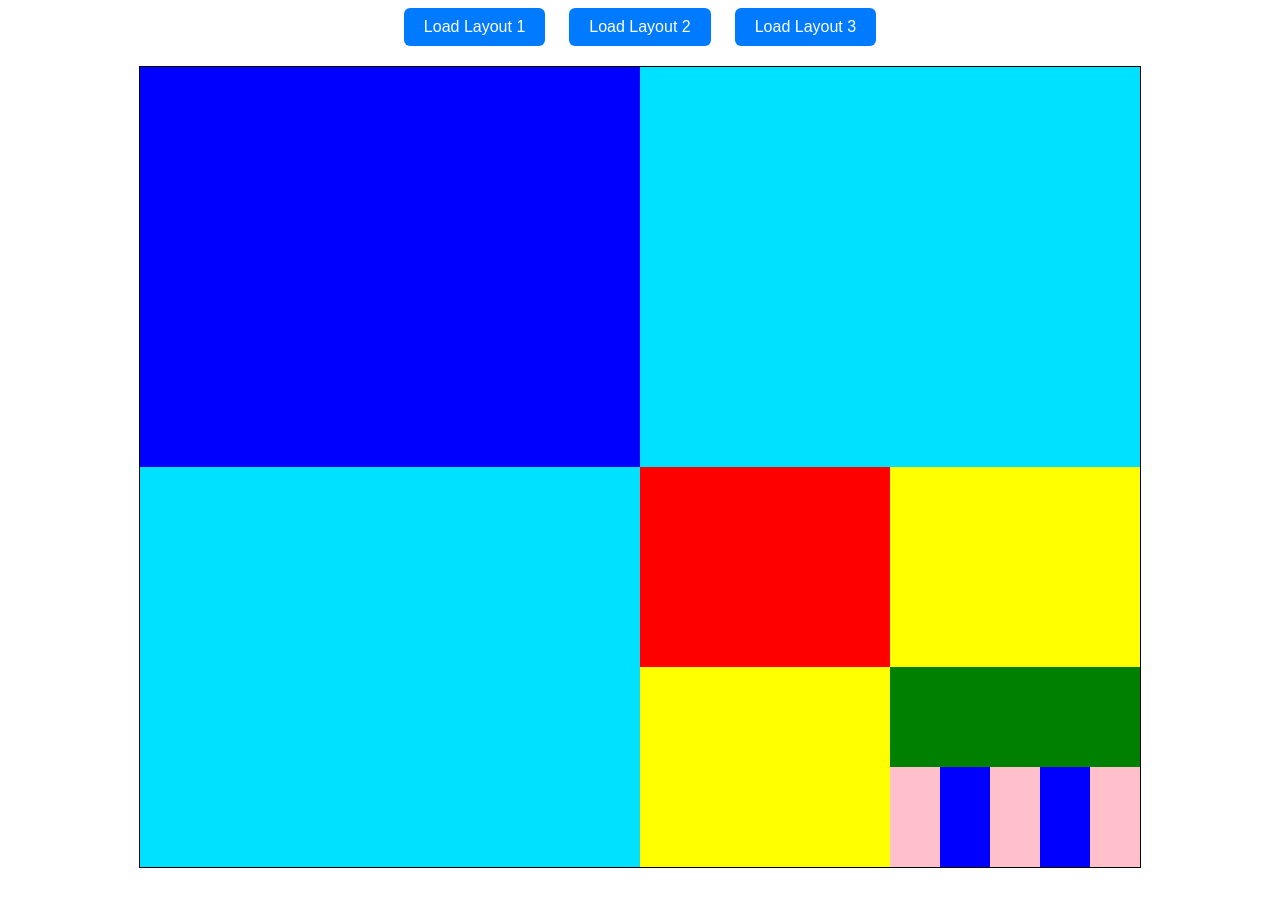
<file: assignments/MrBrijeshWebdevelopment/index.html>
<!DOCTYPE html>
<html lang="en">

<head>
  <meta charset="UTF-8">
  <title>Tecresearch Portal</title>
  <link rel="stylesheet" href="styles.css">
</head>

<body>

  <div class="tr-center-wrapper">
    <div class="tr-button-container">
      <button class="tr-button" onclick="loadLayout('layout1.html')">Load Layout 1</button>
      <button class="tr-button" onclick="loadLayout('layout2.html')">Load Layout 2</button>
      <button class="tr-button" onclick="loadLayout('layout3.html')">Load Layout 3</button>
    </div>

    <div id="layoutContainer" class="tr-layout-container">
      <!-- layout1.html will be loaded here by default -->
    </div>
  </div>

  <script>
    function loadLayout(file) {
      fetch(file)
        .then(response => response.text())
        .then(html => {
          document.getElementById('layoutContainer').innerHTML = html;
          window.scrollTo({
            top: document.getElementById('layoutContainer').offsetTop,
            behavior: 'smooth'
          });
        })
        .catch(err => {
          document.getElementById('layoutContainer').innerHTML = "<p style='color:red;'>Error loading layout.</p>";
          console.error(err);
        });
    }

    // Load layout1.html by default on page load
    window.onload = function () {
      loadLayout('layout1.html');
    }
  </script>

</body>

</html>
</file>
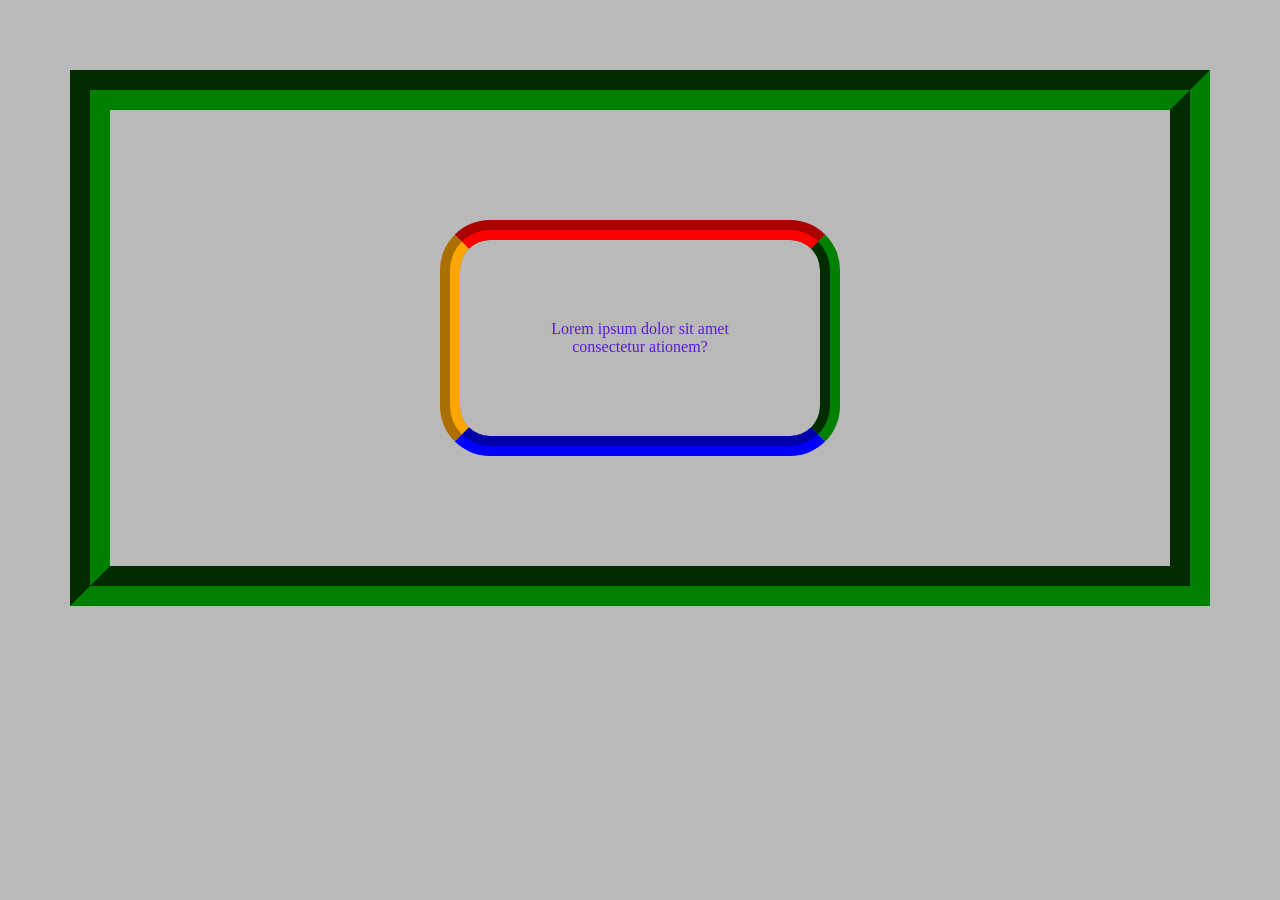
<file: 02-css/01-core-css/01-basics/02-css-box-model/index.html>
<!DOCTYPE html>
<html lang="en">
<head>
    <meta charset="UTF-8">
    <meta name="viewport" content="width=device-width, initial-scale=1.0">
    <title>CSS Box Model</title>
    <link rel="stylesheet" href="styles.css">
    <!--Internal CSS-->
</head>
<body>
    <center>
        <div id="root">
        </P>Lorem ipsum dolor sit amet consectetur ationem?</P>
      </div>
    </center>
   
</body>
</html>
</file>
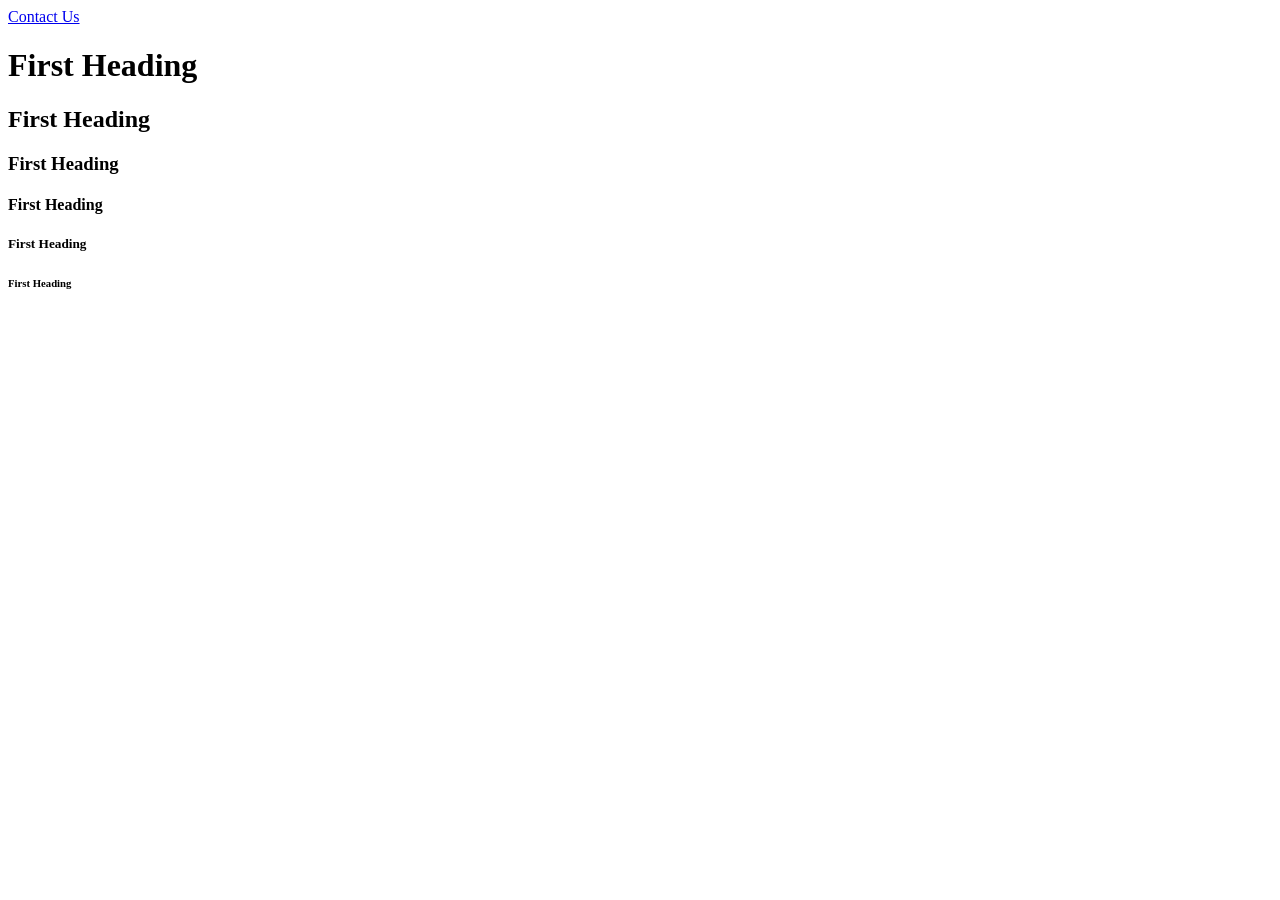
<file: 01-html/01-basics/01-first-document-structure.html>
<html>
  <head>
	<meta decription="This is my first website"/>
	<title>First website</title>
	<style>

	/*
	csscode
	*/

	</style>
<!-- <base href="https://www.example.com/"> -->
  </head> 
  <body>
 <a href="contact.html">Contact Us</a>
	<h1>First Heading</h1>
	<h2>First Heading</h2>
	<h3>First Heading</h3>
	<h4>First Heading</h4>
	<h5>First Heading</h5>
	<h6>First Heading</h6>

  </body>	
</html>
</file>
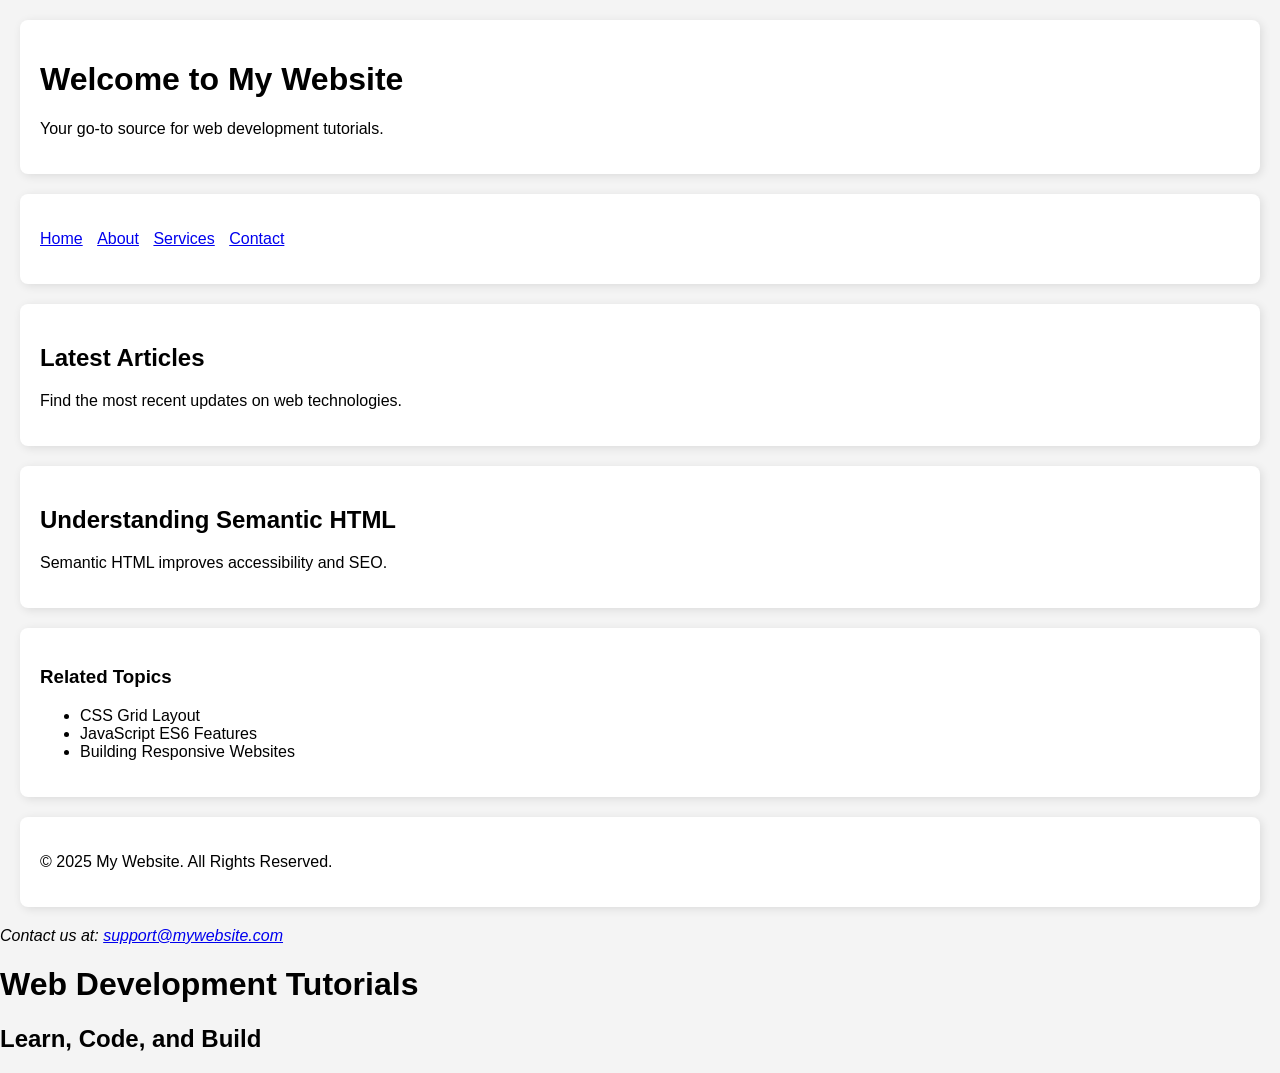
<file: 01-html/01-basics/03-section-tags.html>
<!DOCTYPE html>
<html lang="en">
<head>
    <meta charset="UTF-8">
    <meta name="viewport" content="width=device-width, initial-scale=1.0">
    <meta name="description" content="Example of Sectioning Tags in HTML">
    <meta name="keywords" content="HTML, Sectioning Tags, Semantic Elements">
    <meta name="author" content="John Doe">
    <title>Sectioning Tags Example</title>

    <style>
        body {
            font-family: Arial, sans-serif;
            margin: 0;
            padding: 0;
            background-color: #f4f4f4;
        }
        header, nav, section, article, aside, footer {
            margin: 20px;
            padding: 20px;
            background: white;
            border-radius: 8px;
            box-shadow: 2px 2px 10px rgba(0, 0, 0, 0.1);
        }
        nav ul {
            list-style-type: none;
            padding: 0;
        }
        nav ul li {
            display: inline;
            margin-right: 10px;
        }
        address {
            font-style: italic;
        }
    </style>
</head>
<body>

    <!-- <header>: Represents the introductory section of a webpage or a section -->
    <header>
        <h1>Welcome to My Website</h1>
        <p>Your go-to source for web development tutorials.</p>
    </header>

    <!-- <nav>: Defines a navigation menu containing links -->
    <nav>
        <ul>
            <li><a href="#">Home</a></li>
            <li><a href="#">About</a></li>
            <li><a href="#">Services</a></li>
            <li><a href="#">Contact</a></li>
        </ul>
    </nav>

    <!-- <main>: The main content of the document, unique per page -->
    <main>
        <!-- <section>: Represents a thematic grouping of content -->
        <section>
            <h2>Latest Articles</h2>
            <p>Find the most recent updates on web technologies.</p>
        </section>

        <!-- <article>: Represents an independent piece of content -->
        <article>
            <h2>Understanding Semantic HTML</h2>
            <p>Semantic HTML improves accessibility and SEO.</p>
        </article>
    </main>

    <!-- <aside>: Represents additional content related to the main content -->
    <aside>
        <h3>Related Topics</h3>
        <ul>
            <li>CSS Grid Layout</li>
            <li>JavaScript ES6 Features</li>
            <li>Building Responsive Websites</li>
        </ul>
    </aside>

    <!-- <footer>: Represents the footer of a document or section -->
    <footer>
        <p>&copy; 2025 My Website. All Rights Reserved.</p>
    </footer>

    <!-- <address>: Provides contact details -->
    <address>
        Contact us at: <a href="mailto:support@mywebsite.com">support@mywebsite.com</a>
    </address>

    <!-- <hgroup>: Groups related headings -->
    <hgroup>
        <h1>Web Development Tutorials</h1>
        <h2>Learn, Code, and Build</h2>
    </hgroup>

</body>
</html>
</file>
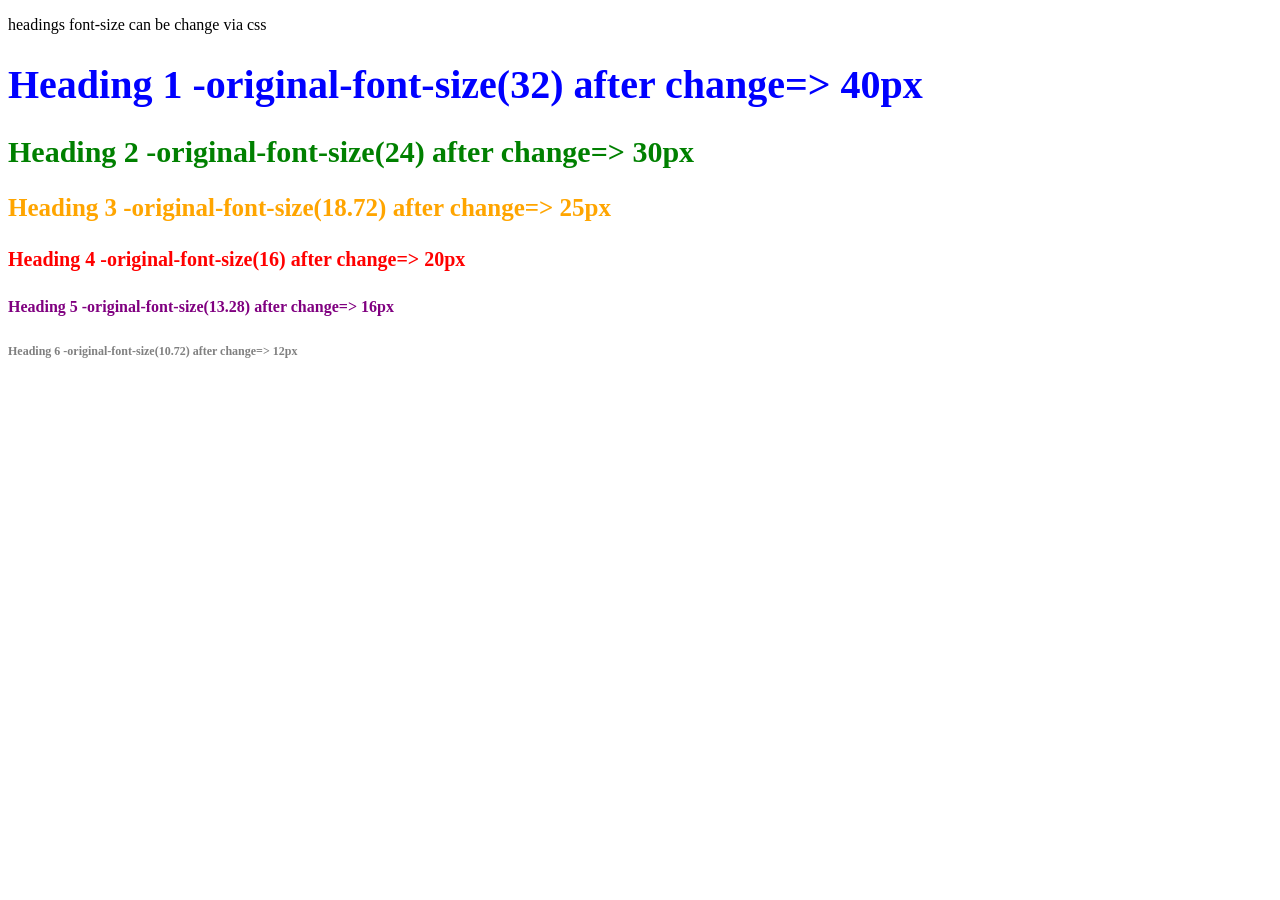
<file: 01-html/01-basics/04-heading-tags.html>
<!DOCTYPE html>
<html lang="en">
<head>
    <meta charset="UTF-8">
    <meta name="viewport" content="width=device-width, initial-scale=1.0">
    <title>Heading Sizes</title>
    <style>
        h1 { font-size: 40px; color: blue; }
        h2 { font-size: 30px; color: green; }
        h3 { font-size: 25px; color: orange; }
        h4 { font-size: 20px; color: red; }
        h5 { font-size: 16px; color: purple; }
        h6 { font-size: 12px; color: gray; }
    </style>
</head>
<body>

   <p>headings font-size can be change via css</p>
    <h1>Heading 1 -original-font-size(32) after change=> 40px </h1>
    <h2>Heading 2 -original-font-size(24) after change=> 30px</h2>
    <h3>Heading 3 -original-font-size(18.72) after change=> 25px</h3>
    <h4>Heading 4 -original-font-size(16) after change=> 20px</h4>
    <h5>Heading 5 -original-font-size(13.28) after change=> 16px</h5>
    <h6>Heading 6 -original-font-size(10.72) after change=> 12px</h6>

</body>
</html>
</file>
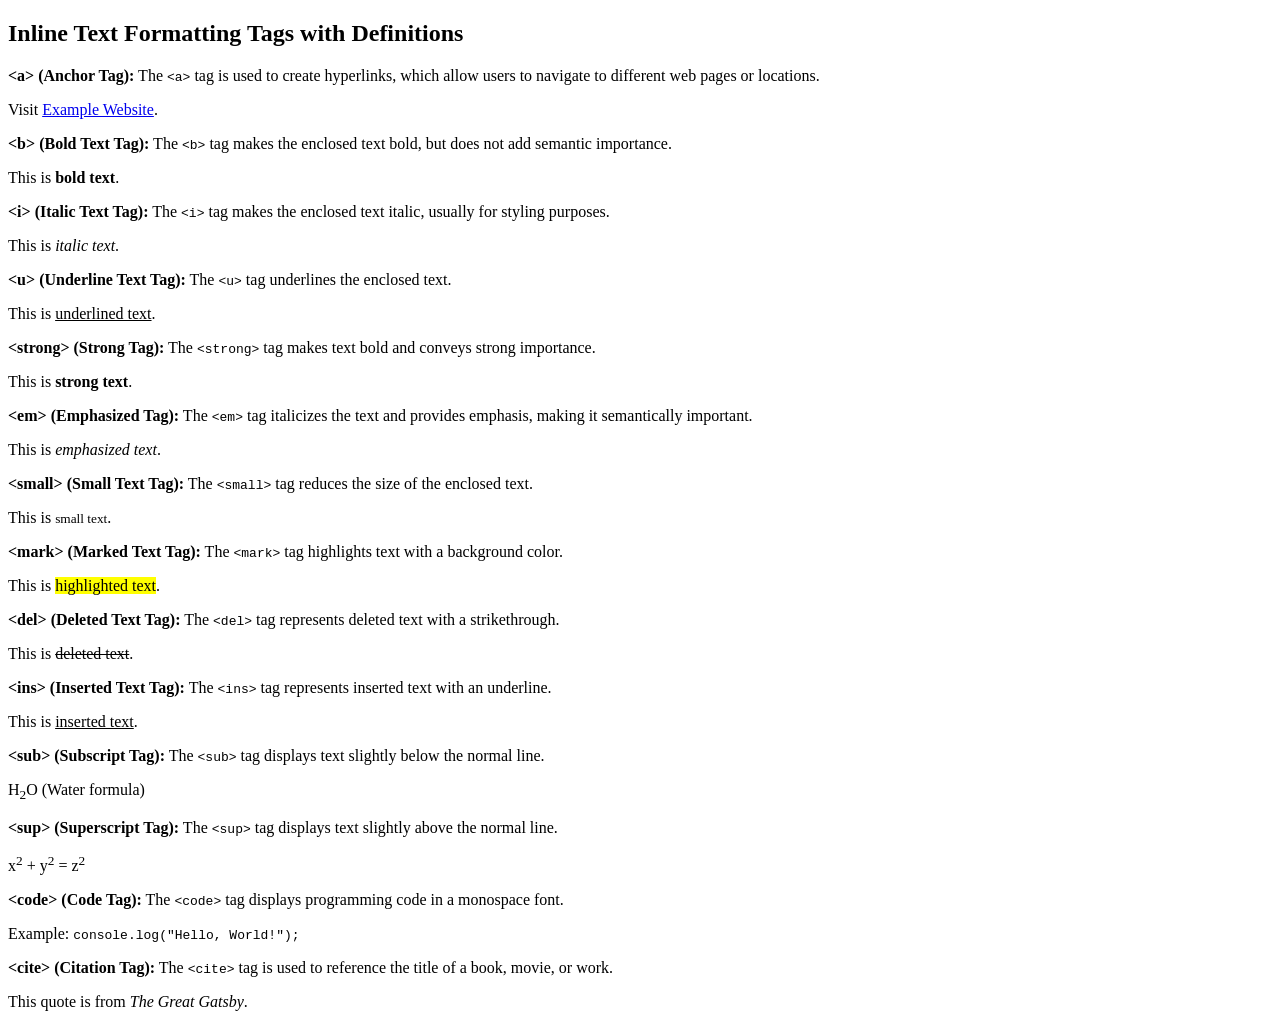
<file: 01-html/01-basics/06-inline-text-formatting.html>
<!DOCTYPE html>
<html lang="en">
<head>
    <meta charset="UTF-8">
    <meta name="viewport" content="width=device-width, initial-scale=1.0">
    <title>Inline Text Formatting Tags with Notes</title>
</head>
<body>

    <h2>Inline Text Formatting Tags with Definitions</h2>

    <!-- Anchor Tag -->
    <p>
        <strong>&lt;a&gt; (Anchor Tag):</strong> The <code>&lt;a&gt;</code> tag is used to create hyperlinks, 
        which allow users to navigate to different web pages or locations.
    </p>
    <p>
        Visit <a href="https://www.example.com" target="_blank">Example Website</a>.
    </p>

    <!-- Bold Text -->
    <p>
        <strong>&lt;b&gt; (Bold Text Tag):</strong> The <code>&lt;b&gt;</code> tag makes the enclosed text bold, 
        but does not add semantic importance.
    </p>
    <p>This is <b>bold text</b>.</p>

    <!-- Italic Text -->
    <p>
        <strong>&lt;i&gt; (Italic Text Tag):</strong> The <code>&lt;i&gt;</code> tag makes the enclosed text italic, 
        usually for styling purposes.
    </p>
    <p>This is <i>italic text</i>.</p>

    <!-- Underlined Text -->
    <p>
        <strong>&lt;u&gt; (Underline Text Tag):</strong> The <code>&lt;u&gt;</code> tag underlines the enclosed text.
    </p>
    <p>This is <u>underlined text</u>.</p>

    <!-- Strong (Bold with Importance) -->
    <p>
        <strong>&lt;strong&gt; (Strong Tag):</strong> The <code>&lt;strong&gt;</code> tag makes text bold 
        and conveys strong importance.
    </p>
    <p>This is <strong>strong text</strong>.</p>

    <!-- Emphasized Text -->
    <p>
        <strong>&lt;em&gt; (Emphasized Tag):</strong> The <code>&lt;em&gt;</code> tag italicizes the text 
        and provides emphasis, making it semantically important.
    </p>
    <p>This is <em>emphasized text</em>.</p>

    <!-- Small Text -->
    <p>
        <strong>&lt;small&gt; (Small Text Tag):</strong> The <code>&lt;small&gt;</code> tag reduces the size 
        of the enclosed text.
    </p>
    <p>This is <small>small text</small>.</p>

    <!-- Marked Text -->
    <p>
        <strong>&lt;mark&gt; (Marked Text Tag):</strong> The <code>&lt;mark&gt;</code> tag highlights text 
        with a background color.
    </p>
    <p>This is <mark>highlighted text</mark>.</p>

    <!-- Deleted Text -->
    <p>
        <strong>&lt;del&gt; (Deleted Text Tag):</strong> The <code>&lt;del&gt;</code> tag represents deleted 
        text with a strikethrough.
    </p>
    <p>This is <del>deleted text</del>.</p>

    <!-- Inserted Text -->
    <p>
        <strong>&lt;ins&gt; (Inserted Text Tag):</strong> The <code>&lt;ins&gt;</code> tag represents inserted 
        text with an underline.
    </p>
    <p>This is <ins>inserted text</ins>.</p>

    <!-- Subscript -->
    <p>
        <strong>&lt;sub&gt; (Subscript Tag):</strong> The <code>&lt;sub&gt;</code> tag displays text slightly 
        below the normal line.
    </p>
    <p>H<sub>2</sub>O (Water formula)</p>

    <!-- Superscript -->
    <p>
        <strong>&lt;sup&gt; (Superscript Tag):</strong> The <code>&lt;sup&gt;</code> tag displays text slightly 
        above the normal line.
    </p>
    <p>x<sup>2</sup> + y<sup>2</sup> = z<sup>2</sup></p>

    <!-- Code Formatting -->
    <p>
        <strong>&lt;code&gt; (Code Tag):</strong> The <code>&lt;code&gt;</code> tag displays programming code 
        in a monospace font.
    </p>
    <p>Example: <code>console.log("Hello, World!");</code></p>

    <!-- Citation -->
    <p>
        <strong>&lt;cite&gt; (Citation Tag):</strong> The <code>&lt;cite&gt;</code> tag is used to reference 
        the title of a book, movie, or work.
    </p>
    <p>This quote is from <cite>The Great Gatsby</cite>.</p>

</body>
</html>
</file>
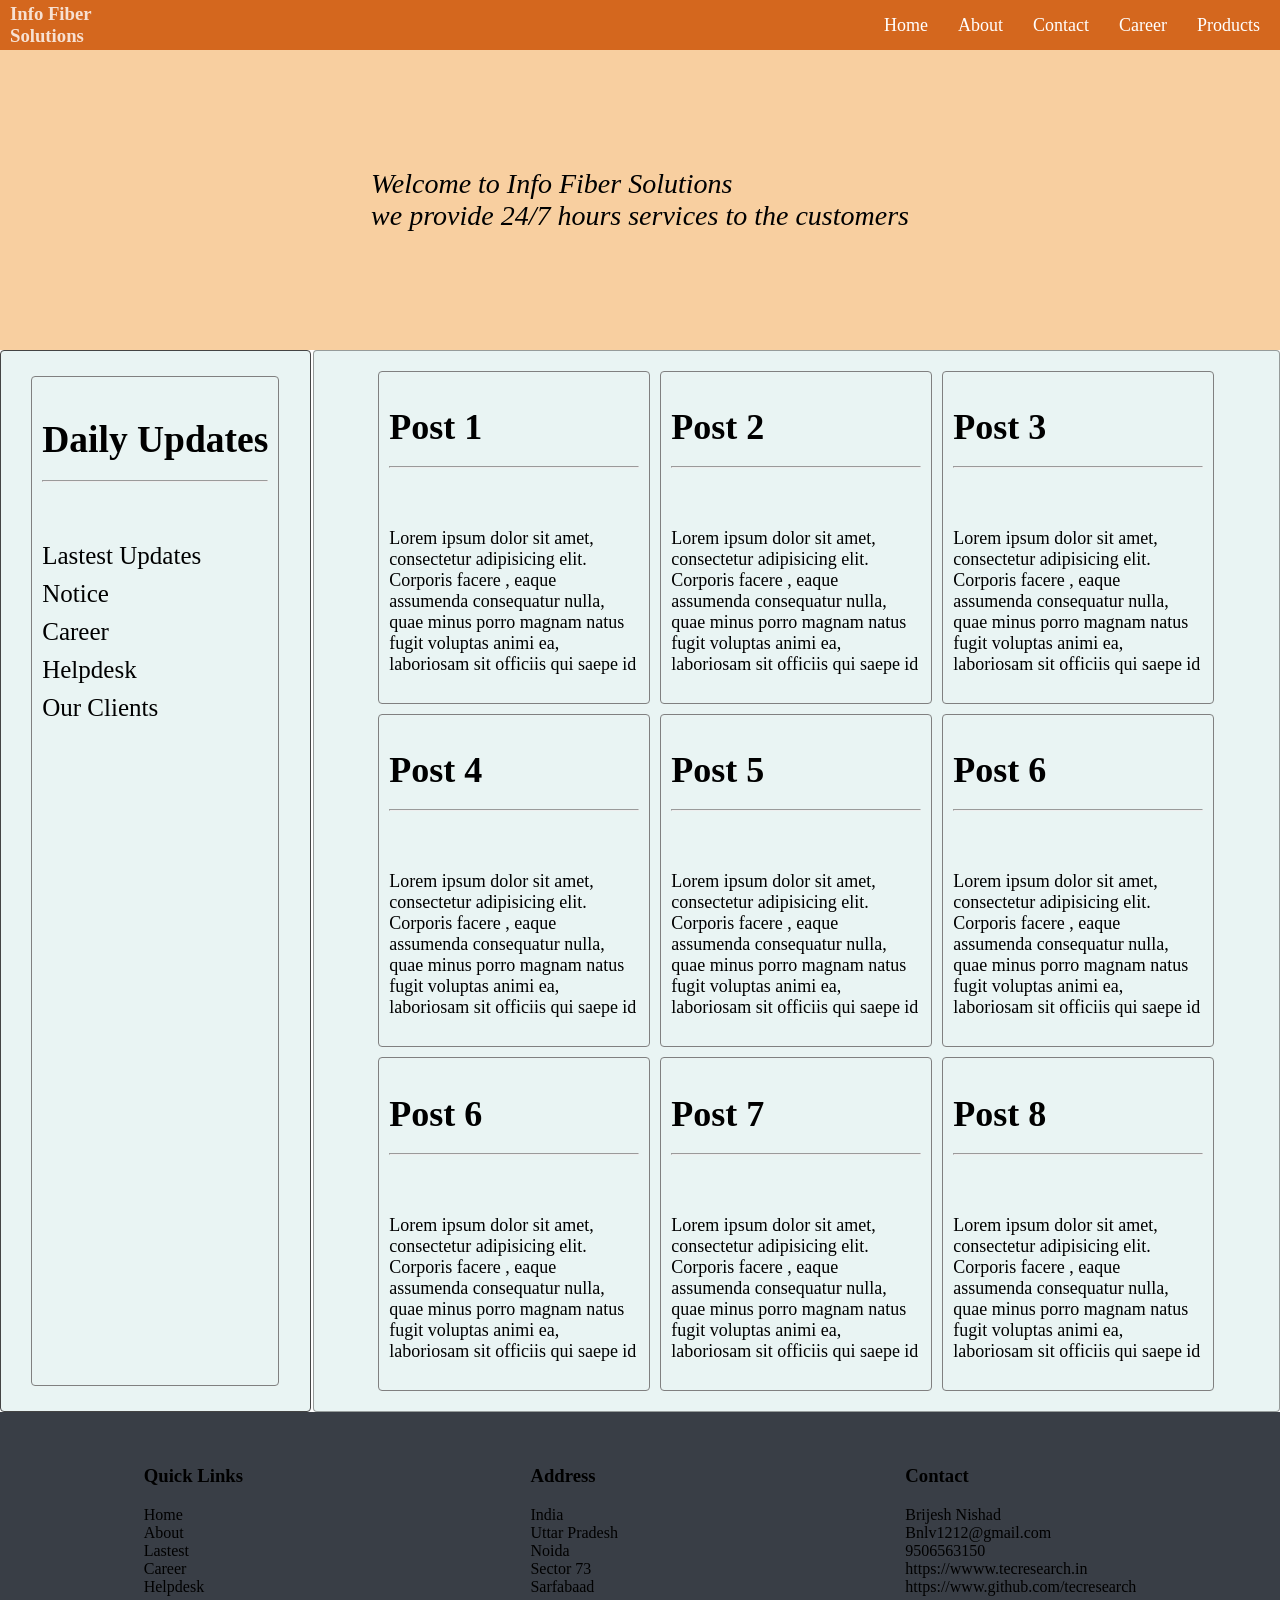
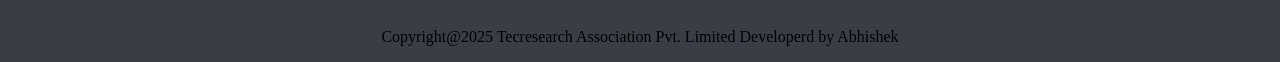
<file: 01-html/01-basics/web-layout-project.html>
<!DOCTYPE html>
<html lang="en">

<head>
   <meta charset="UTF-8">
   <meta name="viewport" content="width=device-width, initial-scale=1.0">
   <meta name="description" content="This is our web layout for any website">
   <link rel="icon" type="image/png" href="https://via.placeholder.com/50"> <!-- Website favicon -->
   <title>.:: Web Layout</title>
   <style>
      * {
         padding: 0px;
      }
   </style>
</head>

<body style="padding:0px; margin: 0px;">
   <div class="root" style="   
        width:100%;
        height: auto;
        background-color: #a5f08e00;
        ">
      <!--  Header section start-->
      <div class="header" style="
               width: 100%;
               height: 50px;
               background-color: rgba(166, 110, 218, 0.651);
               display: flex;
               flex-direction: row;
            ">
         <!-- Logo start -->
         <div class="logo" style="
              width:10%; 
              height: auto; 
              background-color:  rgb(212, 103, 30);
              display: flex;
              justify-content: center;
              align-items: center;
              color: rgba(255, 255, 255, 0.801);
             
              ">
            <h3 style=" margin-left:10px ;">Info Fiber Solutions</h3>
         </div>
         <!-- logo end -->

         <!-- navbar start -->
         <div class="navbar" style="
             width: 90%;
             height: auto;
             background-color: rgb(212, 103, 30);
             display: flex;
             justify-content: flex-end;
             align-items: center;
             
             ">
            <ul style="
               display: flex;
               flex-direction: row;
               gap:30px; 
               justify-content: center;
               align-items: center;
               list-style: none;
               color: white;
               font-size: 18px;
               margin-left:20px ;
               margin-right:20px ;
               cursor: pointer;
               ">
               <li>Home</li>
               <li>About</li>
               <li>Contact</li>
               <li>Career</li>
               <li>Products</li>
            </ul>

         </div>
         <!-- navbar end -->
      </div>
      <!--  Header section end-->

      <!-- hero section start -->
      <div class="hero" style="
          width: 100%;
          height: 300px;
          background-color: rgba(245, 183, 112, 0.658);
          display: flex;
          justify-content: center;
          align-items: center;
         ">
         <p
            style="font-weight:500;font-size:28px; font-family: Georgia, 'Times New Roman', Times, serif; font-style: oblique;">
            Welcome to Info Fiber Solutions <br>we provide 24/7 hours services to the customers
         </p>

      </div>
      <!-- hero section end -->

      <!-- main section started -->
      <div class="main" style="
          width: 100%;
          height: auto;
          background-color: rgba(155, 236, 205, 0);
          display: flex;
          flex-direction:row;
          gap:2px;

          ">
         <aside class="sidebar" style="
                
                width: 25%;
                height: auto;
                background-color: rgba(224, 240, 239, 0.712);
                border-radius: 4px;
                border: 1px solid rgb(68, 68, 68);  
               display: flex;
               justify-content: center;
               
             ">
            <ul style="
                  display: flex;
                   flex-direction: column;
                   gap:10px;
                   list-style: none;
                   font-size:25px ;
                   background-color: transparent;
                   border-radius: 4px;
                   border: 1px solid gray;
                   padding: 10px;
                   ">
               <h1>Daily Updates
                  <hr>
               </h1>

               <li>Lastest Updates</li>
               <li>Notice</li>
               <li>Career</li>
               <li>Helpdesk</li>
               <li>Our Clients</li>
            </ul>
         </aside>
         <main class="main-section" style="
              
              width:75%;
              height: auto;
              background-color:  rgba(224, 240, 239, 0.712);
              border-radius: 4px;
              border: 1px solid rgba(68, 68, 68, 0.5);  
               padding: 20px;
               display: flex;
               flex-wrap: wrap;
               gap:10px;
               justify-content: center;
               align-items: center;
             ">
            <div class="card" style="
              width: 250px;
              display: flex;
              flex-direction: column;
              list-style: none;
              font-size:18px ;
              background-color: transparent;
              border-radius: 4px;
              border: 1px solid gray;
              padding: 10px;
              ">
               <h1>Post 1
                  <hr>
               </h1>

               <p>Lorem ipsum dolor sit amet, consectetur adipisicing elit. Corporis facere
                  , eaque assumenda consequatur
                  nulla, quae minus porro magnam natus fugit voluptas animi ea, laboriosam
                  sit officiis qui saepe id </p>
            </div>
            <div class="card" style="
            width: 250px;
           
            display: flex;
            flex-direction: column;
            list-style: none;
            font-size:18px ;
            background-color: transparent;
            border-radius: 4px;
            border: 1px solid gray;
            padding: 10px;
            ">
               <h1>Post 2
                  <hr>
               </h1>

               <p>Lorem ipsum dolor sit amet, consectetur adipisicing elit. Corporis facere
                  , eaque assumenda consequatur
                  nulla, quae minus porro magnam natus fugit voluptas animi ea, laboriosam
                  sit officiis qui saepe id </p>
            </div>

            <div class="card" style="
          width: 250px;
         
          display: flex;
          flex-direction: column;
          list-style: none;
          font-size:18px ;
          background-color: transparent;
          border-radius: 4px;
          border: 1px solid gray;
          padding: 10px;
          ">
               <h1>Post 3
                  <hr>
               </h1>

               <p>Lorem ipsum dolor sit amet, consectetur adipisicing elit. Corporis facere
                  , eaque assumenda consequatur
                  nulla, quae minus porro magnam natus fugit voluptas animi ea, laboriosam
                  sit officiis qui saepe id </p>
            </div>

            <div class="card" style="
        width: 250px;
       
        display: flex;
        flex-direction: column;
        list-style: none;
        font-size:18px ;
        background-color: transparent;
        border-radius: 4px;
        border: 1px solid gray;
        padding: 10px;
        ">
               <h1>Post 4
                  <hr>
               </h1>

               <p>Lorem ipsum dolor sit amet, consectetur adipisicing elit. Corporis facere
                  , eaque assumenda consequatur
                  nulla, quae minus porro magnam natus fugit voluptas animi ea, laboriosam
                  sit officiis qui saepe id </p>
            </div>

            <div class="card" style="
      width: 250px;
     
      display: flex;
      flex-direction: column;
      list-style: none;
      font-size:18px ;
      background-color: transparent;
      border-radius: 4px;
      border: 1px solid gray;
      padding: 10px;
      ">
               <h1>Post 5
                  <hr>
               </h1>

               <p>Lorem ipsum dolor sit amet, consectetur adipisicing elit. Corporis facere
                  , eaque assumenda consequatur
                  nulla, quae minus porro magnam natus fugit voluptas animi ea, laboriosam
                  sit officiis qui saepe id </p>
            </div>

            <div class="card" style="
    width: 250px;
   
    display: flex;
    flex-direction: column;
    list-style: none;
    font-size:18px ;
    background-color: transparent;
    border-radius: 4px;
    border: 1px solid gray;
    padding: 10px;
    ">
               <h1>Post 6
                  <hr>
               </h1>

               <p>Lorem ipsum dolor sit amet, consectetur adipisicing elit. Corporis facere
                  , eaque assumenda consequatur
                  nulla, quae minus porro magnam natus fugit voluptas animi ea, laboriosam
                  sit officiis qui saepe id </p>
            </div>

            <div class="card" style="
  width: 250px;
 
  display: flex;
  flex-direction: column;
  list-style: none;
  font-size:18px ;
  background-color: transparent;
  border-radius: 4px;
  border: 1px solid gray;
  padding: 10px;
  ">
               <h1>Post 6
                  <hr>
               </h1>

               <p>Lorem ipsum dolor sit amet, consectetur adipisicing elit. Corporis facere
                  , eaque assumenda consequatur
                  nulla, quae minus porro magnam natus fugit voluptas animi ea, laboriosam
                  sit officiis qui saepe id </p>
            </div>

            <div class="card" style="
width: 250px;

display: flex;
flex-direction: column;
list-style: none;
font-size:18px ;
background-color: transparent;
border-radius: 4px;
border: 1px solid gray;
padding: 10px;
">
               <h1>Post 7
                  <hr>
               </h1>

               <p>Lorem ipsum dolor sit amet, consectetur adipisicing elit. Corporis facere
                  , eaque assumenda consequatur
                  nulla, quae minus porro magnam natus fugit voluptas animi ea, laboriosam
                  sit officiis qui saepe id </p>
            </div>

            <div class="card" style="
            width: 250px;
           
            display: flex;
            flex-direction: column;
            list-style: none;
            font-size:18px ;
            background-color: transparent;
            border-radius: 4px;
            border: 1px solid gray;
            padding: 10px;
            "><h1>Post 8<hr></h1>
           
               <p>Lorem ipsum dolor sit amet, consectetur adipisicing elit. Corporis facere
                , eaque assumenda consequatur 
                nulla, quae minus porro magnam natus fugit voluptas animi ea, laboriosam 
                sit officiis qui saepe id </p>
          </div>
         
         </main>
      </div>
      <!-- main section ended -->

      <!-- footer started -->
       <footer
        class="f1"
        style="
        background-color: #393E46;
        width: 100%;
        height: 250px;
        display: flex;
        flex-direction: column;
        justify-content: flex-end;
      
        "
       >
         <div class="footer-content" style="display: flex; justify-content: space-around; ">
            <ul style="list-style: none; ">
               <h3>Quick Links</h3>
            
               <li>Home</li>
               <li>About</li>
               <li>Lastest</li>
               <li>Career</li>
               <li>Helpdesk</li>
             </ul>
             <ul style="list-style: none;">
               <h3>Address</h3>
            
               <li>India</li>
               <li>Uttar Pradesh</li>
               <li>Noida</li>
               <li>Sector 73</li>
               <li>Sarfabaad</li>
             </ul>
             <ul style="list-style: none;">
               <h3>Contact</h3>
           
               <li>Brijesh Nishad</li>
               <li>Bnlv1212@gmail.com</li>
               <li>9506563150</li>
               <li>https://wwww.tecresearch.in</li>
               <li>https://www.github.com/tecresearch</li>
             </ul>
         </div>
         <p style="  text-align: center;">Copyright@2025 Tecresearch Association Pvt. Limited Developerd by Abhishek </p>
       </footer>

   </div>
</body>

</html>
</file>
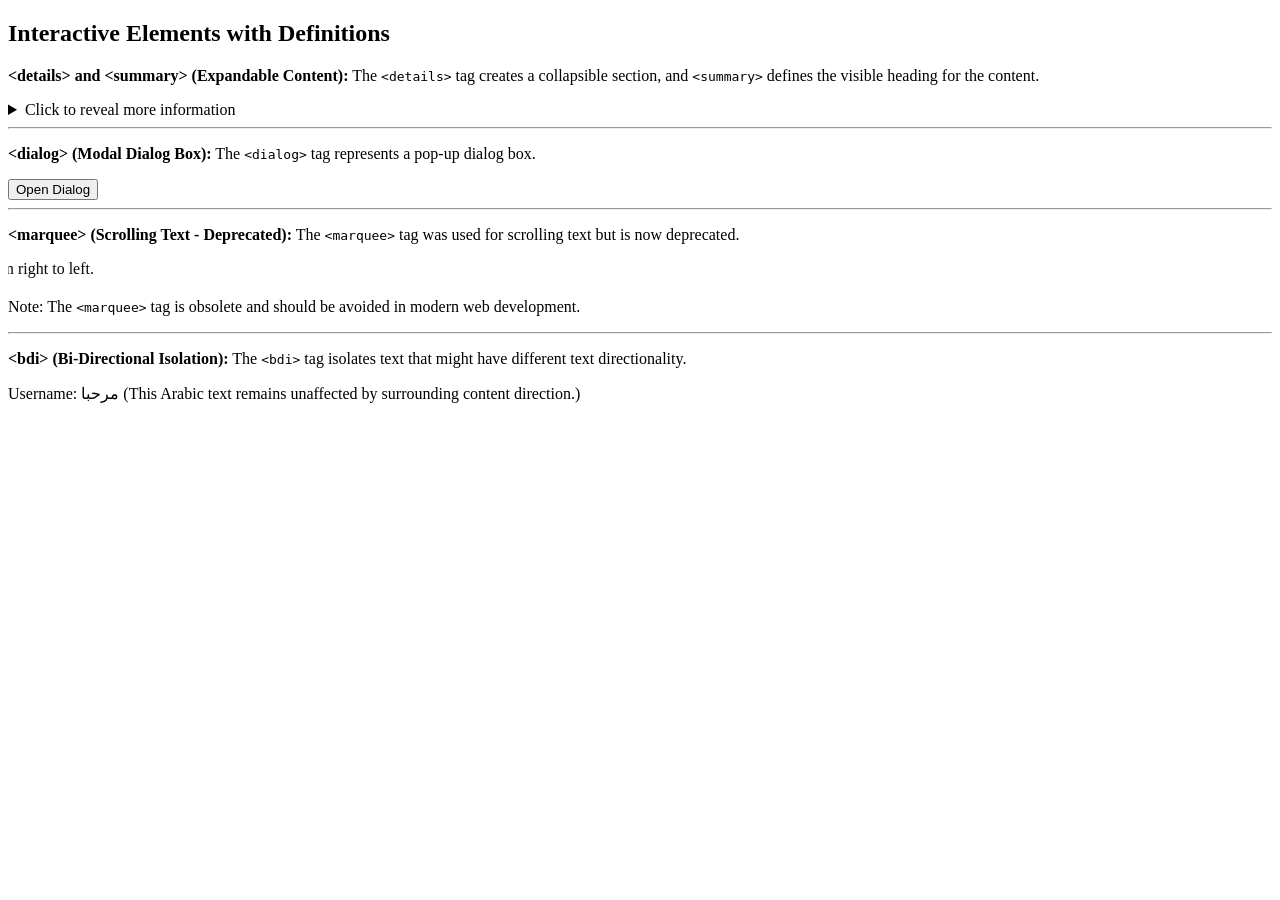
<file: 01-html/02-interactive-element/01-interactive-element.html>
<!DOCTYPE html>
<html lang="en">
<head>
    <meta charset="UTF-8">
    <meta name="viewport" content="width=device-width, initial-scale=1.0">
    <title>Interactive Elements</title>
</head>
<body>

    <h2>Interactive Elements with Definitions</h2>

    <!-- Details and Summary -->
    <p>
        <strong>&lt;details&gt; and &lt;summary&gt; (Expandable Content):</strong> 
        The <code>&lt;details&gt;</code> tag creates a collapsible section, and <code>&lt;summary&gt;</code> 
        defines the visible heading for the content.
    </p>
    <details>
        <summary>Click to reveal more information</summary>
        <p>This is additional content that can be toggled.</p>
    </details>
    <hr>

    <!-- Dialog -->
    <p>
        <strong>&lt;dialog&gt; (Modal Dialog Box):</strong> 
        The <code>&lt;dialog&gt;</code> tag represents a pop-up dialog box.
    </p>
    <dialog id="myDialog">
        <p>This is a dialog box!</p>
        <button onclick="document.getElementById('myDialog').close()">Close</button>
    </dialog>
    <button onclick="document.getElementById('myDialog').showModal()">Open Dialog</button>
    <hr>

    <!-- Marquee (Deprecated) -->
    <p>
        <strong>&lt;marquee&gt; (Scrolling Text - Deprecated):</strong> 
        The <code>&lt;marquee&gt;</code> tag was used for scrolling text but is now deprecated.
    </p>
    <marquee behavior="scroll" direction="right">This text scrolls from right to left.</marquee>
    <p>Note: The <code>&lt;marquee&gt;</code> tag is obsolete and should be avoided in modern web development.</p>
    <hr>

    <!-- BDI -->
    <p>
        <strong>&lt;bdi&gt; (Bi-Directional Isolation):</strong> 
        The <code>&lt;bdi&gt;</code> tag isolates text that might have different text directionality.
    </p>
    <p>Username: <bdi>مرحبا</bdi> (This Arabic text remains unaffected by surrounding content direction.)</p>

</body>
</html>
</file>
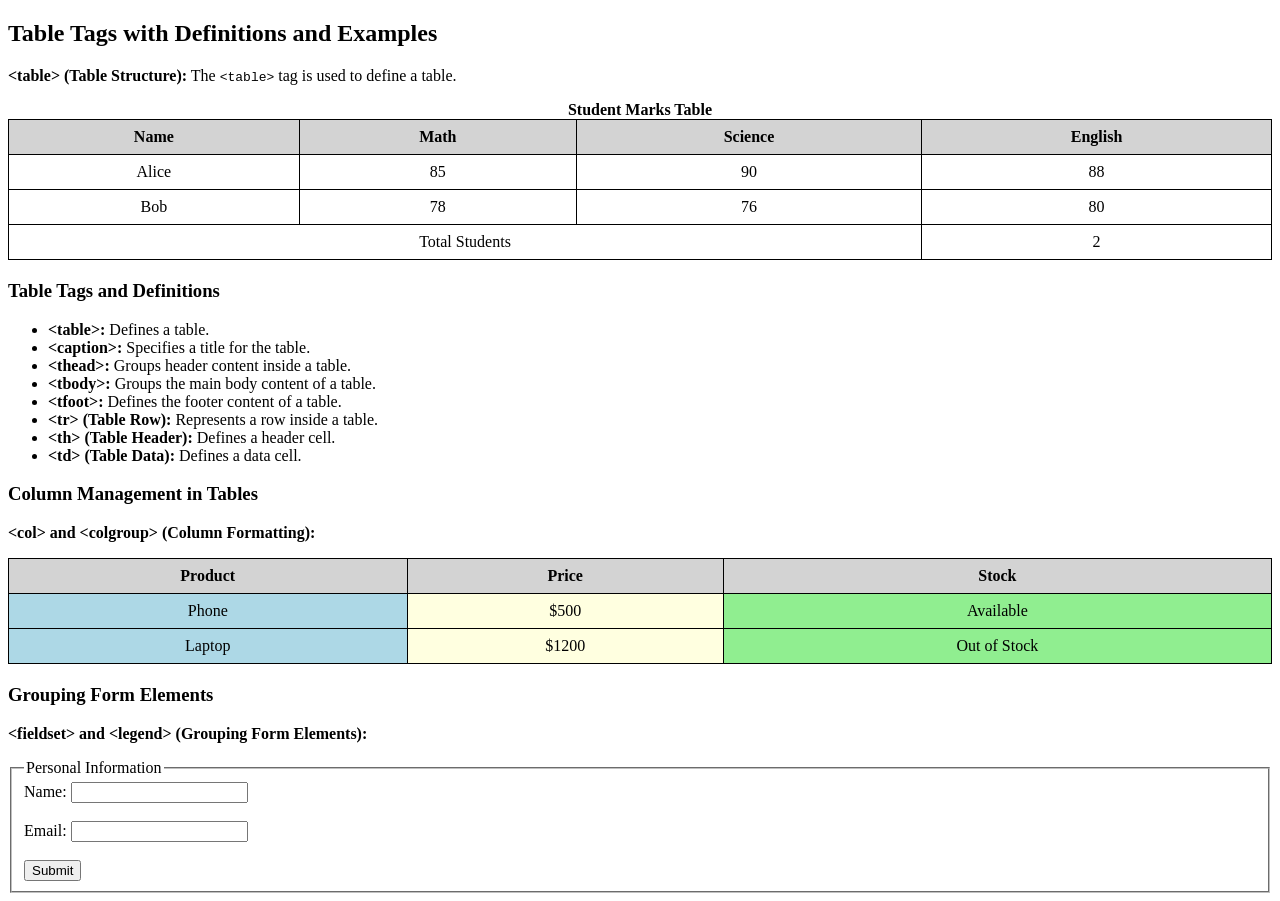
<file: 01-html/03-table/01-my-table.html>
<!DOCTYPE html>
<html lang="en">
<head>
    <meta charset="UTF-8">
    <meta name="viewport" content="width=device-width, initial-scale=1.0">
    <title>Table Tags in HTML</title>
    <style>
        table {
            width: 100%;
            border-collapse: collapse;
            margin-bottom: 20px;
        }
        th, td {
            border: 1px solid black;
            padding: 8px;
            text-align: center;
        }
        th {
            background-color: lightgray;
        }
    </style>
</head>
<body>

    <h2>Table Tags with Definitions and Examples</h2>

    <!-- Table -->
    <p>
        <strong>&lt;table&gt; (Table Structure):</strong> 
        The <code>&lt;table&gt;</code> tag is used to define a table.
    </p>
    <table>
        <caption><strong>Student Marks Table</strong></caption>
        <thead>
            <tr>
                <th>Name</th>
                <th>Math</th>
                <th>Science</th>
                <th>English</th>
            </tr>
        </thead>
        <tbody>
            <tr>
                <td>Alice</td>
                <td>85</td>
                <td>90</td>
                <td>88</td>
            </tr>
            <tr>
                <td>Bob</td>
                <td>78</td>
                <td>76</td>
                <td>80</td>
            </tr>
        </tbody>
        <tfoot>
            <tr>
                <td colspan="3">Total Students</td>
                <td>2</td>
            </tr>
        </tfoot>
    </table>

    <!-- Table Explanation -->
    <h3>Table Tags and Definitions</h3>

    <ul>
        <li><strong>&lt;table&gt;:</strong> Defines a table.</li>
        <li><strong>&lt;caption&gt;:</strong> Specifies a title for the table.</li>
        <li><strong>&lt;thead&gt;:</strong> Groups header content inside a table.</li>
        <li><strong>&lt;tbody&gt;:</strong> Groups the main body content of a table.</li>
        <li><strong>&lt;tfoot&gt;:</strong> Defines the footer content of a table.</li>
        <li><strong>&lt;tr&gt; (Table Row):</strong> Represents a row inside a table.</li>
        <li><strong>&lt;th&gt; (Table Header):</strong> Defines a header cell.</li>
        <li><strong>&lt;td&gt; (Table Data):</strong> Defines a data cell.</li>
    </ul>

    <h3>Column Management in Tables</h3>

    <p><strong>&lt;col&gt; and &lt;colgroup&gt; (Column Formatting):</strong></p>
    <table>
        <colgroup>
            <col style="background-color: lightblue;">
            <col style="background-color: lightyellow;">
            <col style="background-color: lightgreen;">
        </colgroup>
        <tr>
            <th>Product</th>
            <th>Price</th>
            <th>Stock</th>
        </tr>
        <tr>
            <td>Phone</td>
            <td>$500</td>
            <td>Available</td>
        </tr>
        <tr>
            <td>Laptop</td>
            <td>$1200</td>
            <td>Out of Stock</td>
        </tr>
    </table>

    <h3>Grouping Form Elements</h3>

    <p><strong>&lt;fieldset&gt; and &lt;legend&gt; (Grouping Form Elements):</strong></p>
    <form>
        <fieldset>
            <legend>Personal Information</legend>
            <label for="name">Name:</label>
            <input type="text" id="name" name="name"><br><br>
            <label for="email">Email:</label>
            <input type="email" id="email" name="email"><br><br>
            <button type="submit">Submit</button>
        </fieldset>
    </form>

</body>
</html>
</file>
<file: assignments/MrBrijeshWebdevelopment/styles.css>
.tr-center-wrapper{
  
  text-align: center;
}
.tr-button-container {
  margin-bottom: 20px;
}
.tr-button {
  background-color: #007bff;
  color: white;
  border: none;
  margin: 0 10px;
  padding: 10px 20px;
  border-radius: 6px;
  cursor: pointer;
  font-size: 16px;
  transition: background-color 0.3s ease;
}

.tr-button:hover {
  background-color: #0056b3;
}
</file>
<file: 02-css/01-core-css/01-basics/02-css-box-model/styles.css>
body{
    display: flex;
    justify-content: center;
    align-items: center;
    background-color: rgb(185, 185, 185);
    border: 40px groove green;
    color: #5e19df;
    margin: 70px;
    padding: 20px;
}

*{
    box-sizing: border-box;
    box-sizing: content-box;
    padding: 0px;
    margin: 0px;
}


#root{
    width: 200px;
    height: auto;
    /* background-color: rgb(105, 105, 105);
    border-left:30px solid red;
    border-right: 20px solid blue;
   border-top:50px solid black;
   border-bottom: 20px solid rgb(230, 168, 0); */
   border: 20px solid rgb(44, 44, 44); 
   border-width: 20px 20px 20px 20px solid red;
   border-style: groove;
   border-color: red green blue orange;
   border-radius: 50px;
    /* 
    padding-left: 40px;
    padding-right: 40px;
    padding-top: 40px;
    padding-bottom: 40px;
    padding: 20px 20px 20px 20px; */
    padding: 80px;

    /* margin-left: 40px;
    margin-right: 40px;
    margin-top: 40px;
    margin-bottom: 40px;
    margin: 20px 20px 20px 20px; */

    margin: 90px;
  
}
</file>
